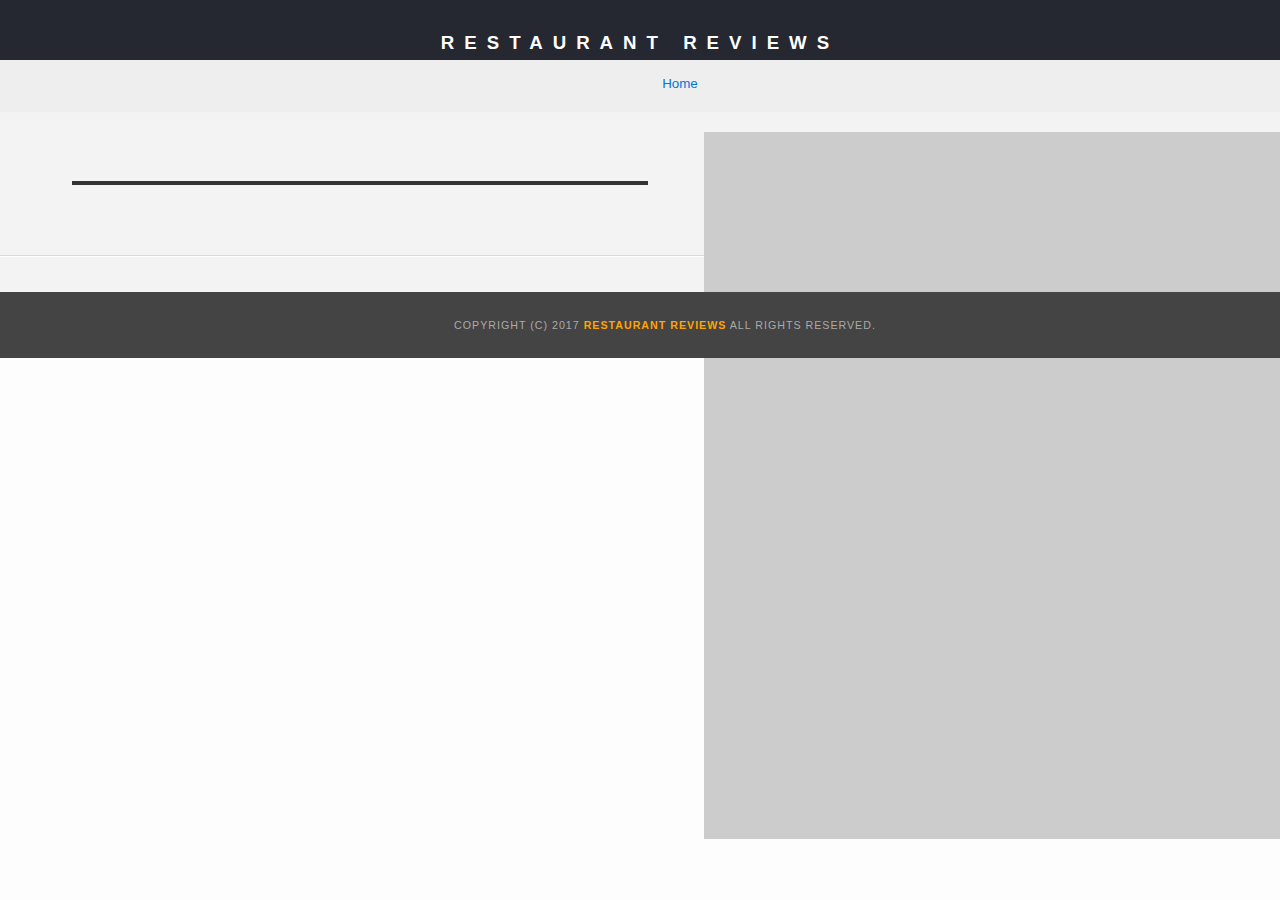
<file: restaurant.html>
<!DOCTYPE html>
<html lang="en" dir="ltr">
    <head>
        <meta charset="utf-8">
        <meta name="viewport" content="width=device-width, initial-scale=1.0">
        <!-- Normalize.css for better cross-browser consistency -->
        <link rel="stylesheet" src="//normalize-css.googlecode.com/svn/trunk/normalize.css" />
        <!-- Main CSS file -->
        <link rel="stylesheet" href="css/styles.css" type="text/css">
        <link rel="stylesheet" href="css/media.css" type="text/css">
        <link rel="stylesheet" href="https://unpkg.com/leaflet@1.3.1/dist/leaflet.css" integrity="sha512-Rksm5RenBEKSKFjgI3a41vrjkw4EVPlJ3+OiI65vTjIdo9brlAacEuKOiQ5OFh7cOI1bkDwLqdLw3Zg0cRJAAQ==" crossorigin=""/>

        <title>Restaurant Info</title>
    </head>

    <body class="inside">
        <!-- Beginning header -->
        <header>
            <!-- Beginning nav -->
            <nav role="navigation" aria-label="Breadcrumb">
                <h1><a tabindex="-1" href="/">Restaurant Reviews</a></h1>

            <!-- Beginning breadcrumb -->
                <ul id="breadcrumb">
                    <li><a tabindex="1" aria-label="Home" href="/">Home</a></li>
                </ul>
            </nav>
            <!-- End breadcrumb -->
            <!-- End nav -->
        </header>
        <!-- End header -->

        <!-- Beginning main -->
        <main id="maincontent">
            <!-- Beginning map -->
            <section id="map-container" aria-hidden="true" tabindex="-1">
                <div id="map" aria-hidden="true" aria-label="location" role="application" tabindex="-1"></div>
            </section>
            <!-- End map -->
            <!-- Beginning restaurant -->
            <section id="restaurant-container">
                <h2 id="restaurant-name"></h2>
                <img tabindex="3" id="restaurant-img">
                <p tabindex="4" id="restaurant-cuisine"></p>
                <p tabindex="5" id="restaurant-address"></p>
                <table tabindex="6" id="restaurant-hours"></table>
            </section>
            <!-- end restaurant -->
            <!-- Beginning reviews -->
            <section id="reviews-container">
                <ul id="reviews-list"></ul>
            </section>
            <!-- End reviews -->
        </main>
        <!-- End main -->

        <!-- Beginning footer -->
        <footer id="footer">
            Copyright (c) 2017 <a tabindex="9" href="/"><strong>Restaurant Reviews</strong></a> All Rights Reserved.
        </footer>
        <!-- End footer -->

        <script src="https://unpkg.com/leaflet@1.3.1/dist/leaflet.js" integrity="sha512-/Nsx9X4HebavoBvEBuyp3I7od5tA0UzAxs+j83KgC8PU0kgB4XiK4Lfe4y4cgBtaRJQEIFCW+oC506aPT2L1zw==" crossorigin=""></script>
        <!-- Beginning scripts -->
        <!-- Database helpers -->
        <script type="text/javascript" src="js/dbhelper.js"></script>
        <!-- Main javascript file -->
        <script type="text/javascript" src="js/restaurant_info.js"></script>
        <!-- Google Maps -->
        <!--  <script async defer src="https://maps.googleapis.com/maps/api/js?key=AIzaSyA_tKbW6A5pQ-eupxI56myUnHLqYCzOjKo&libraries=places&callback=initMap"></script> -->
        <!-- End scripts -->
    </body>
</html>
</file>
<file: css/styles.css>
@charset "utf-8";
/* CSS Document */

body,td,th,p{
	font-family: Arial, Helvetica, sans-serif;
	font-size: 10pt;
	color: #333;
	line-height: 1.5;
}
body {
	background-color: #fdfdfd;
	margin: 0;
	position:relative;
}
ul, li {
	font-family: Arial, Helvetica, sans-serif;
	font-size: 10pt;
	color: #333;
}
a {
	color: orange;
	text-decoration: none;
}
a:hover, a:focus {
	color: #3397db;
	text-decoration: none;
}
a img{
	border: none 0px #fff;
}
h1, h2, h3, h4, h5, h6 {
  font-family: Arial, Helvetica, sans-serif;
  margin: 0 0 20px;
}
article, aside, canvas, details, figcaption, figure, footer, header, hgroup, menu, nav, section {
	display: block;
}
#maincontent {
  background-color: #f3f3f3;
  min-height: 100%;
}
#footer {
  background-color: #444;
  color: #aaa;
  font-size: 8pt;
  letter-spacing: 1px;
  padding: 25px;
  text-align: center;
  text-transform: uppercase;
}
/* ====================== Navigation ====================== */
nav {
  width: 100%;
  height: 80px;
  background-color: #252831;
  text-align:center;
}
nav h1 {
  margin: auto;
  padding-top: 20px;
}
nav h1 a {
  color: #fff;
  font-size: 14pt;
  font-weight: bold;
  letter-spacing: 10px;
  text-transform: uppercase;
}
#breadcrumb {
    padding: 10px 40px 16px;
    list-style: none;
    background-color: #eee;
    font-size: 17px;
    margin: 0px;
    /* width: calc(50% - 80px); */
}

/* Display list items side by side */
#breadcrumb li {
    display: inline;
}

/* Add a slash symbol (/) before/behind each list item */
#breadcrumb li+li:before {
    padding: 8px;
    color: black;
    content: "/\00a0";
}

/* Add a color to all links inside the list */
#breadcrumb li a {
    color: #0275d8;
    text-decoration: none;
}

/* Add a color on mouse-over */
#breadcrumb li a:hover {
    color: #01447e;
    text-decoration: underline;
}
/* ====================== Map ====================== */
#map {
  height: 400px;
  width: 100%;
  background-color: #ccc;
}
/* ====================== Restaurant Filtering ====================== */
.filter-options {
  width: 100%;
  height: auto;
  background-color: #3397DB;
  align-items: center;
  padding: 10px 0 2%;
  text-align: center;
}
.filter-options h2 {
  color: white;
  font-size: 1.3rem;
  font-weight: 500;
  line-height: 1;
  margin: 0 20px;
}
.filter-options select {
  background-color: white;
  border: 1px solid #fff;
  font-family: Arial,sans-serif;
  font-size: 11pt;
  height: 35px;
  letter-spacing: 0;
  margin: 10px;
  padding: 0 10px;
  width: 200px;
}

.option-title {
	color: white;
	font-size: 14px;
	font-weight: 500;
	line-height: 1;
	margin: 5px;
}

/* ====================== Restaurant Listing ====================== */
#restaurants-list {
  background-color: #f3f3f3;
  list-style: outside none none;
  margin: auto;
  padding: 30px 15px 60px;
  text-align: center;
  width: 90%;
  display: flex;
  flex-wrap: wrap;
}
#restaurants-list li {
  background-color: #fff;
  border: 2px solid #ccc;
  font-family: Arial,sans-serif;
  margin: 15px auto;
  min-height: 380px;
  padding: 0 30px 25px;
  text-align: left;
  width: 90%;
  max-width: 400px;
}
#restaurants-list .restaurant-img {
  background-color: #ccc;
  display: block;
  margin: 0;
  max-width: 100%;
}
#restaurants-list li h1 {
  color: #f18200;
  font-family: Arial,sans-serif;
  font-size: 14pt;
  font-weight: 200;
  letter-spacing: 0;
  line-height: 1.3;
  margin: 20px 0 10px;
  text-transform: uppercase;
}
#restaurants-list p {
  margin: 0;
  font-size: 11pt;
}
#restaurants-list li a {
  background-color: orange;
  border-bottom: 3px solid #eee;
  color: #fff;
  display: inline-block;
  font-size: 10pt;
  margin: 15px 0 0;
  padding: 8px 30px 10px;
  text-align: center;
  text-decoration: none;
  text-transform: uppercase;
}

/* ====================== Restaurant Details ====================== */
.inside header {
  position: fixed;
  top: 0;
  width: 100%;
  z-index: 1000;
}
.inside #map-container {
  background: blue none repeat scroll 0 0;
  height: 87%;
  position: fixed;
  right: 0;
  top: 80px;
  width: 50%;
}
.inside #map {
  background-color: #ccc;
  height: 100%;
  width: 100%;
}
.inside #footer {
  bottom: 0;
  position: absolute;
  width: 50%;
}
#restaurant-name {
  color: #f18200;
  font-family: Arial,sans-serif;
  font-size: 20pt;
  font-weight: 200;
  letter-spacing: 0;
  margin: 15px 0 30px;
  text-transform: uppercase;
  line-height: 1.1;
}
#restaurant-img {
	width: 90%;
}
#restaurant-address {
  font-size: 12pt;
  margin: 10px 0px;
}
#restaurant-cuisine {
  background-color: #333;
  color: #ddd;
  font-size: 12pt;
  font-weight: 300;
  letter-spacing: 10px;
  margin: 0 0 20px;
  padding: 2px 0;
  text-align: center;
  text-transform: uppercase;
	width: 90%;
}
#restaurant-container, #reviews-container {
  border-bottom: 1px solid #d9d9d9;
  border-top: 1px solid #fff;
  padding: 140px 40px 30px;
  width: 50%;
}
#reviews-container {
  padding: 20px 40px 80px;
}
#reviews-container h2 {
  color: #f58500;
  font-size: 24pt;
  font-weight: 300;
  letter-spacing: -1px;
  padding-bottom: 1pt;
}
#reviews-list {
  margin: 0;
  padding: 0;
}
#reviews-list li {
  background-color: #fff;
    border: 2px solid #f3f3f3;
  display: block;
  list-style-type: none;
  margin: 0 0 30px;
  overflow: hidden;
  padding: 0 20px 20px;
  position: relative;
  width: 85%;
}
#reviews-list li p {
  margin: 0 0 10px;
}
#restaurant-hours td {
  color: #666;
}
</file>
<file: css/media.css>
@media screen and (min-width: 1000px) {
    #breadcrumb {
        width: 100%;
        text-align: center;
    }

    .inside #map-container {
        top: 132px;
        width: 45%;
        height: 78.6%;
    }

    #restaurant-name {
        text-align: center;
    }

    #restaurant-img {
        display: block;
        margin: 10px auto;
    }

    #restaurant-cuisine {
        margin: 0 auto;
    }

    #restaurant-address {
        text-align: center;
        font-weight: bold;
    }

    #restaurant-hours {
        width: auto;
        margin: 20px auto;
    }
    #restaurant-hours td {
        color: black;
    }

    .inside #footer {
        width: 100%;
    }
}

@media screen and (min-width: 395px) and (max-width: 999px) {
    .filter-options select {
        display: block;
        margin: 5px auto;
    }

    .filter-options h2 {
        margin: 0 20px 10px;
    }

    #breadcrumb {
        width: 100%;
        text-align: center;
        padding: 10px 0;
    }

    #maincontent {
        display: flex;
        flex-wrap: wrap;
    }

    .inside #map-container {
        position: absolute;
        height: 11%;
        top: 95px;
        width: 100%;
        z-index: 999;
    }

    #restaurant-container {
        position: relative;
        width: 100%;
        top: 200px;
        margin-top: 20px;
    }

    #restaurant-name {
        text-align: center;
    }

    #restaurant-img {
        display: block;
        margin: 10px auto;
    }

    #restaurant-cuisine {
        margin: 0 auto;
    }

    #restaurant-address {
        text-align: center;
        font-weight: bold;
    }

    #restaurant-hours {
        width: auto;
        margin: 20px auto;
    }
    #restaurant-hours td {
        color: black;
    }

    #reviews-container {
        width: 100%;
        margin-top: 200px;
    }

    #reviews-list {
        display: flex;
        flex-wrap: wrap;
    }

    .inside #footer {
        width: 88%;
    }
}

@media screen and (max-width: 394px) {
    .filter-options select {
        display: block;
        margin: 5px auto;
    }

    .filter-options h2 {
        margin: 0 20px 10px;
    }

    #breadcrumb {
        width: 100%;
        text-align: center;
        padding: 10px 0;
    }

    #maincontent {
        display: flex;
        flex-wrap: wrap;
    }

    .inside #map-container {
        position: absolute;
        height: 11%;
        top: 125px;
        width: 100%;
        z-index: 999;
    }

    #restaurant-container {
        position: relative;
        width: 100%;
        top: 220px;
        margin-top: 20px;
    }

    #restaurant-name {
        text-align: center;
    }

    #restaurant-img {
        display: block;
        margin: 10px auto;
    }

    #restaurant-cuisine {
        margin: 0 auto;
    }

    #restaurant-address {
        text-align: center;
        font-weight: bold;
    }

    #restaurant-hours {
        width: auto;
        margin: 20px auto;
    }
    #restaurant-hours td {
        color: black;
    }

    #reviews-container {
        width: 100%;
        margin-top: 220px;
    }

    #reviews-list {
        display: flex;
        flex-wrap: wrap;
    }

    .inside #footer {
        width: 88%;
    }
}
</file>
